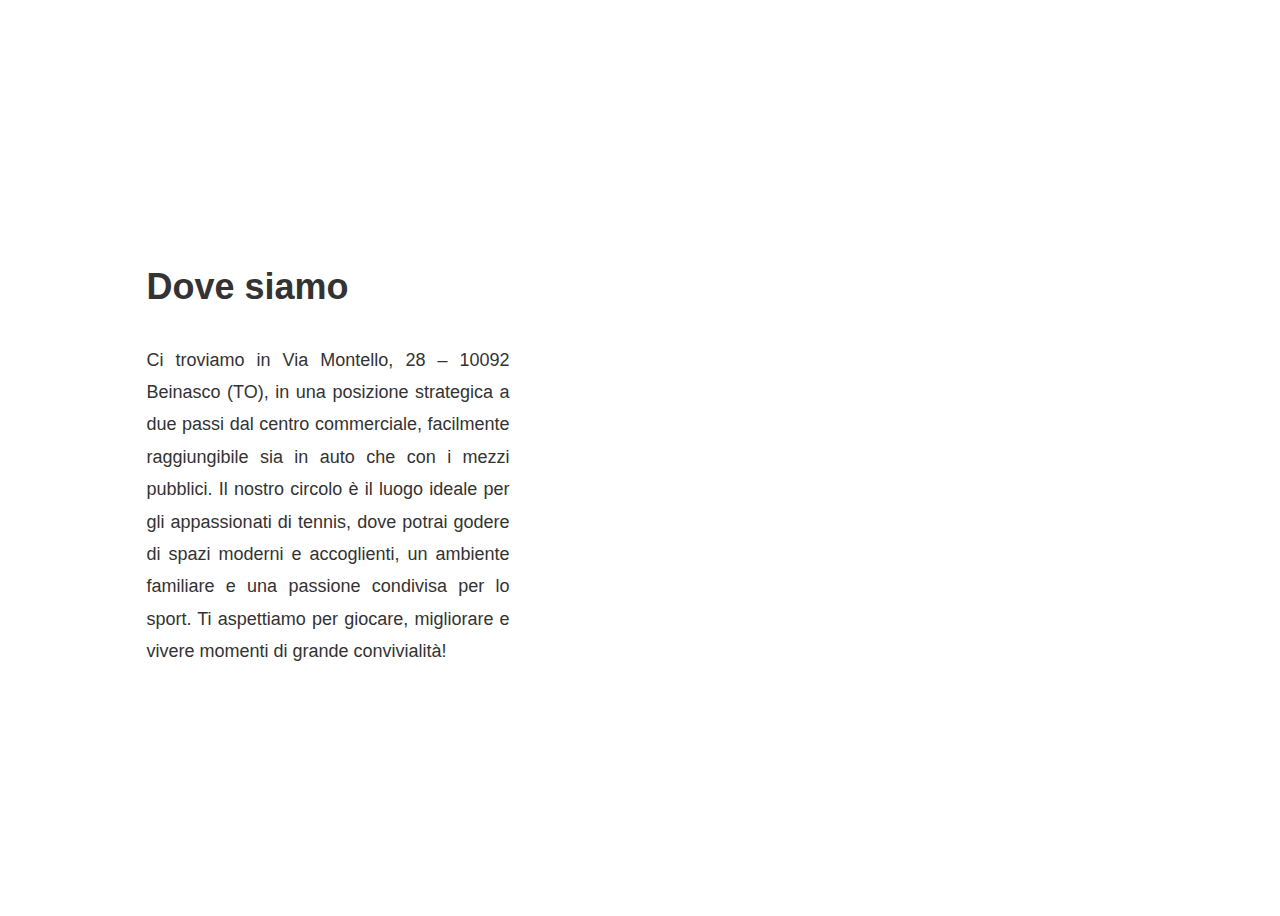
<file: sito2/prova.html>
<!DOCTYPE html>
<html lang="en">
<head>
  <meta charset="UTF-8">
  <meta name="viewport" content="width=device-width, initial-scale=1">
  <title>Location of A.S.D Tennis Fornaci</title>
  <style>
    .posizione {
      display: flex;
      justify-content: space-between;
      align-items: center;
      height: 100vh;
      padding: 0 10%;
    }
    .descrizione, .mappa {
      flex: 1;
      margin: 0 12px;
    }
    .descrizione{

        font-family: Arial, sans-serif;
        font-size: 18px;
        color: #333;
        line-height: 1.8;
        text-align: justify;
    }
  </style>
</head>
<body>
  <div class="posizione">
    <div class="descrizione">
        <h1>Dove siamo </h1>
      <p>Ci troviamo in Via Montello, 28 – 10092 Beinasco (TO), in una posizione strategica a due passi dal centro commerciale, facilmente raggiungibile sia in auto che con i mezzi pubblici. Il nostro circolo è il luogo ideale per gli appassionati di tennis, dove potrai godere di spazi moderni e accoglienti, un ambiente familiare e una passione condivisa per lo sport. Ti aspettiamo per giocare, migliorare e vivere momenti di grande convivialità!</p>
    </div>
    <div class="mappa">
        <iframe 
        width="600" 
        height="450" 
        frameborder="0" 
        style="border:0;" 
        src="https://maps.google.com/maps?q=A.S.D%20Tennis%20Fornaci,%20Via%20Montello,%2028,%2010092%20Beinasco%20TO&t=&z=15&ie=UTF8&iwloc=&output=embed" 
        allowfullscreen>
        </iframe>
    </div>    
  </div>
</body>
</html>
</file>
